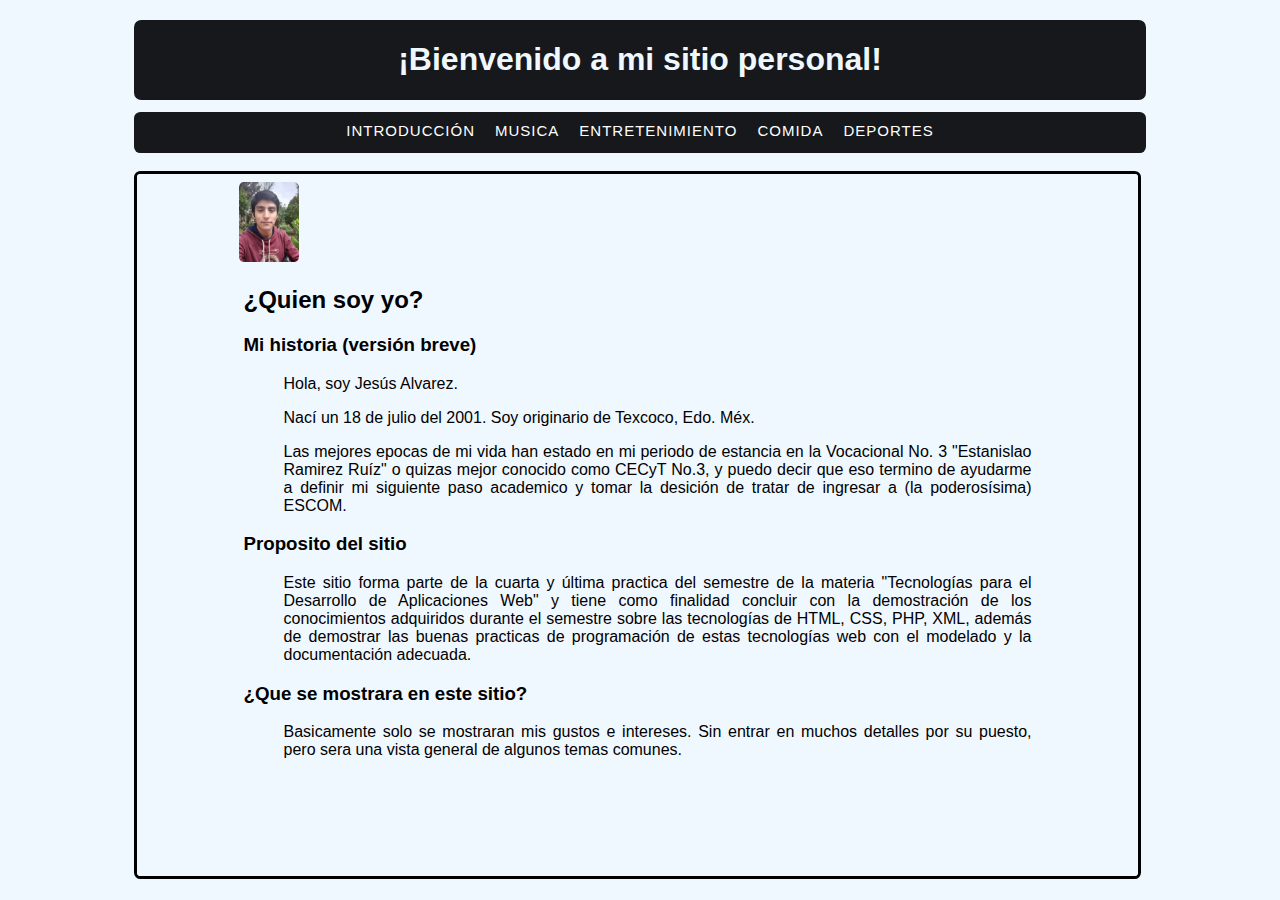
<file: index.html>
<!DOCTYPE html>
<html lang="es">
<head>
    <meta charset="UTF-8">
    <meta http-equiv="X-UA-Compatible" content="IE=edge">
    <meta name="viewport" content="width=device-width, initial-scale=1.0">
    <link rel="icon" href="images/icons/star.ico">
    <link rel="stylesheet" href="estilos/principal.css">
    <link rel="stylesheet" href="estilos/marcos.css">
    <title>Sitio Personal</title>
</head>
<body>

    <body>
        <header>
            <h1>¡Bienvenido a mi sitio personal!</h1>
        </header>
        <nav id="menu">
            <ul>
                <li><a class="boton" target="recargable" href="recursosWeb/introduccion.html">Introducción</a></li>
                <li><a class="boton" target="recargable" href="recursosWeb/musica.html">Musica</a>
                    <ul>
                        <li><a class="boton" target="recargable" href="recursosWeb/subSitiosMusica/2018.html">Mi 2018</a></li>
                        <li><a class="boton" target="recargable" href="recursosWeb/subSitiosMusica/2019.html">Mi 2019</a></li>
                        <li><a class="boton" target="recargable" href="recursosWeb/subSitiosMusica/2020.html">Mi 2020</a></li>
                        <li><a class="boton" target="recargable" href="recursosWeb/subSitiosMusica/2021.html">Mi 2021</a></li>
                        <li><a class="boton" target="recargable" href="recursosWeb/subSitiosMusica/2022.html">Mi 2022</a></li>
                    </ul>
                </li>
                <li><a class="boton" target="recargable" href="recursosWeb/entretenimiento.html">Entretenimiento</a>
                    <ul>
                        <li><a class="boton" target="recargable" href="recursosWeb/subSitiosEntretenimiento/peliculas.php">Películas</a></li>
                        <li><a class="boton" target="recargable" href="recursosWeb/subSitiosEntretenimiento/series.php">Series</a></li>
                        <li><a class="boton" target="recargable" href="recursosWeb/subSitiosEntretenimiento/anime.php">Anime</a></li>
                    </ul>
                </li>

                <li><a class="boton" target="recargable" href="recursosWeb/">Comida</a></li>
                <li><a class="boton" target="recargable" href="recursosWeb/deportes.html">Deportes</a></li>
            </ul>
        </nav>
        <main>

            <section>
                <br>
                <div>
                    <iframe id="seccionIntroduccion" class="secciones"
                     name="recargable" src="recursosWeb/introduccion.html"
                      frameborder="0"></iframe>
                </div>
            </section>    
</body>
</html>
</file>
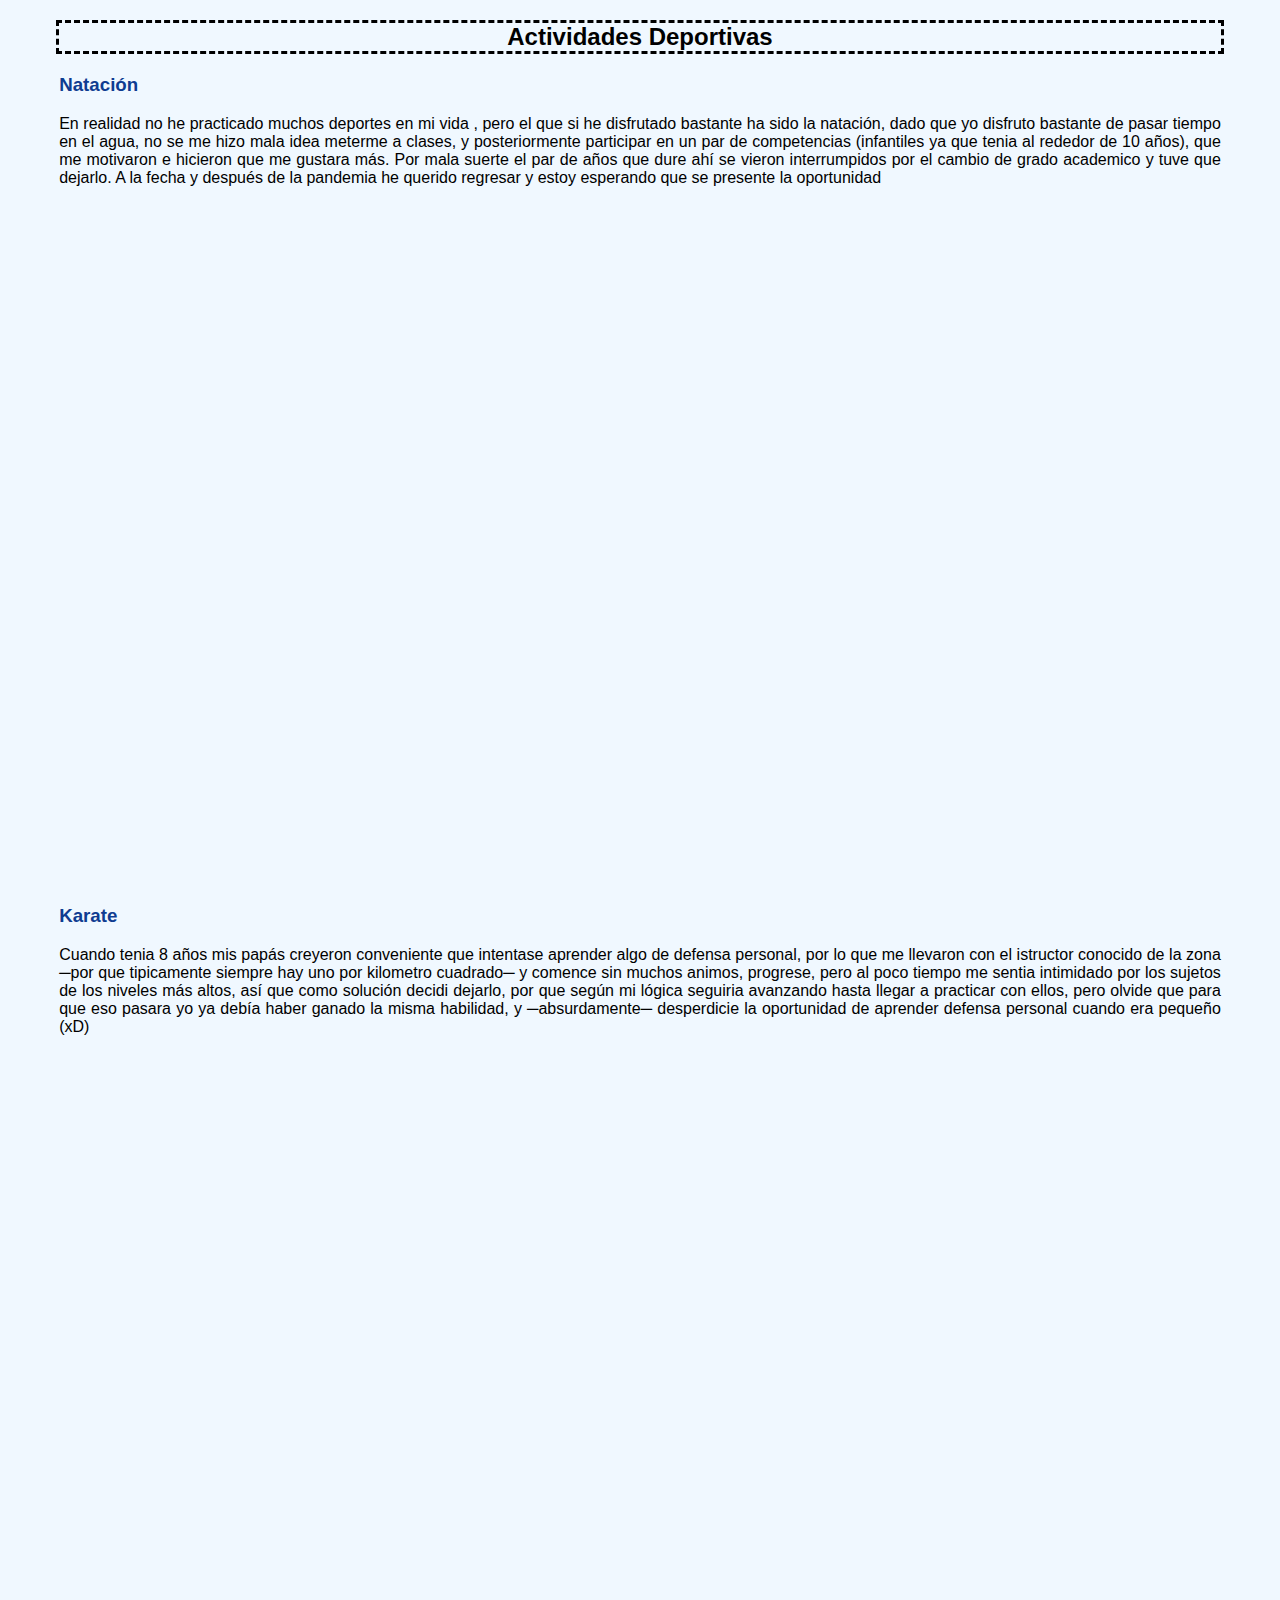
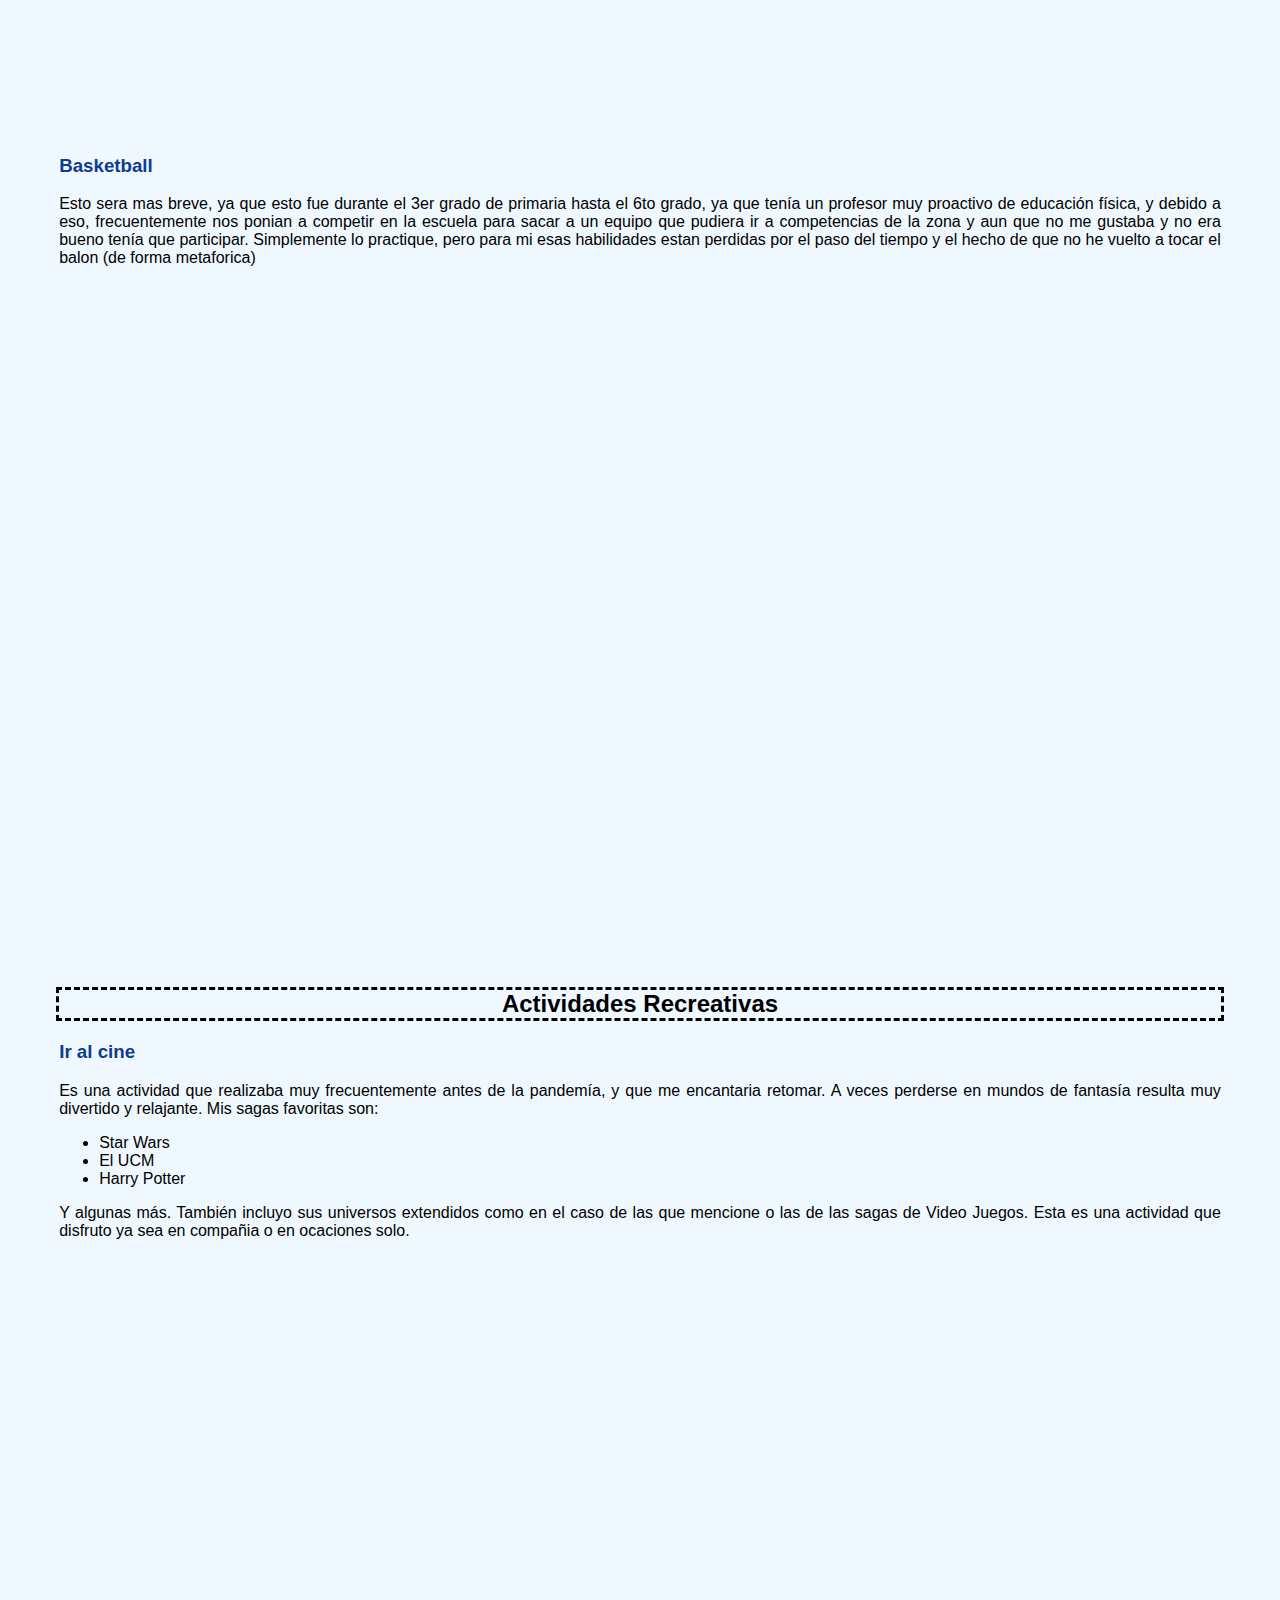
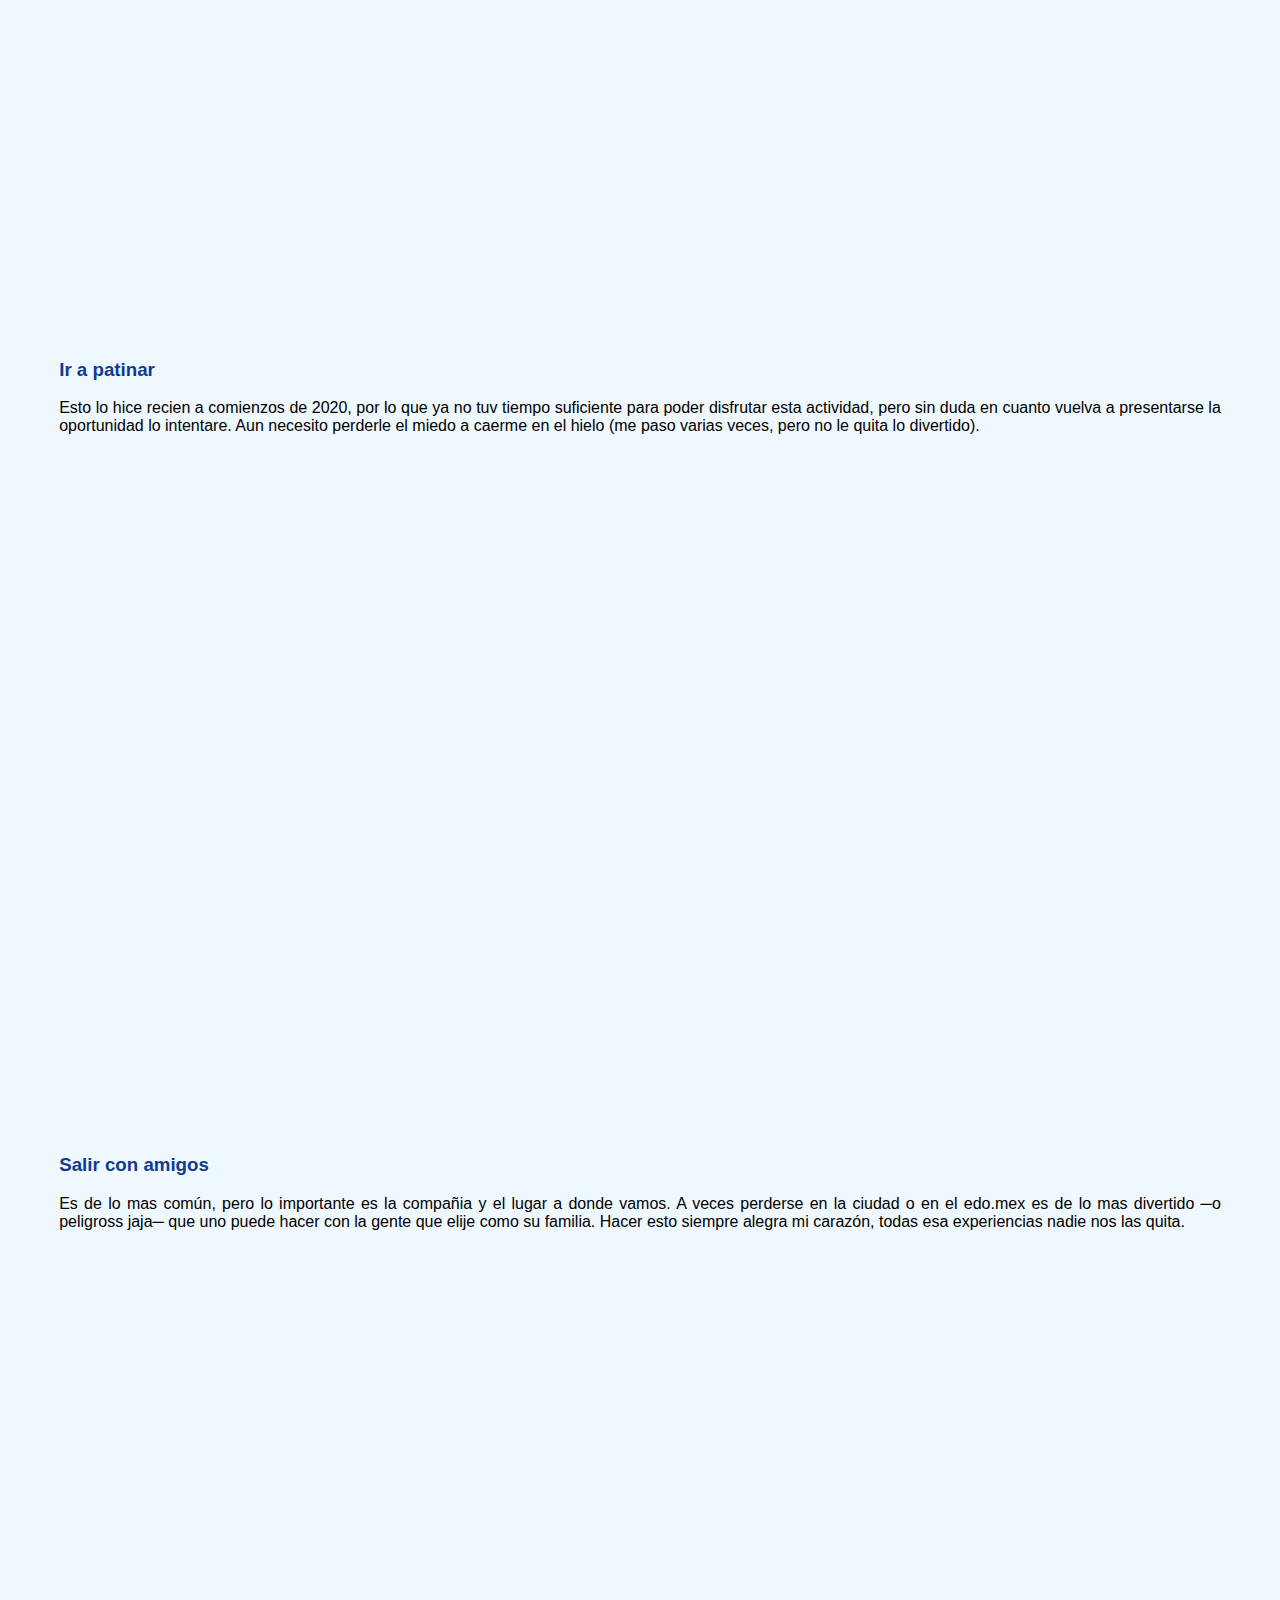
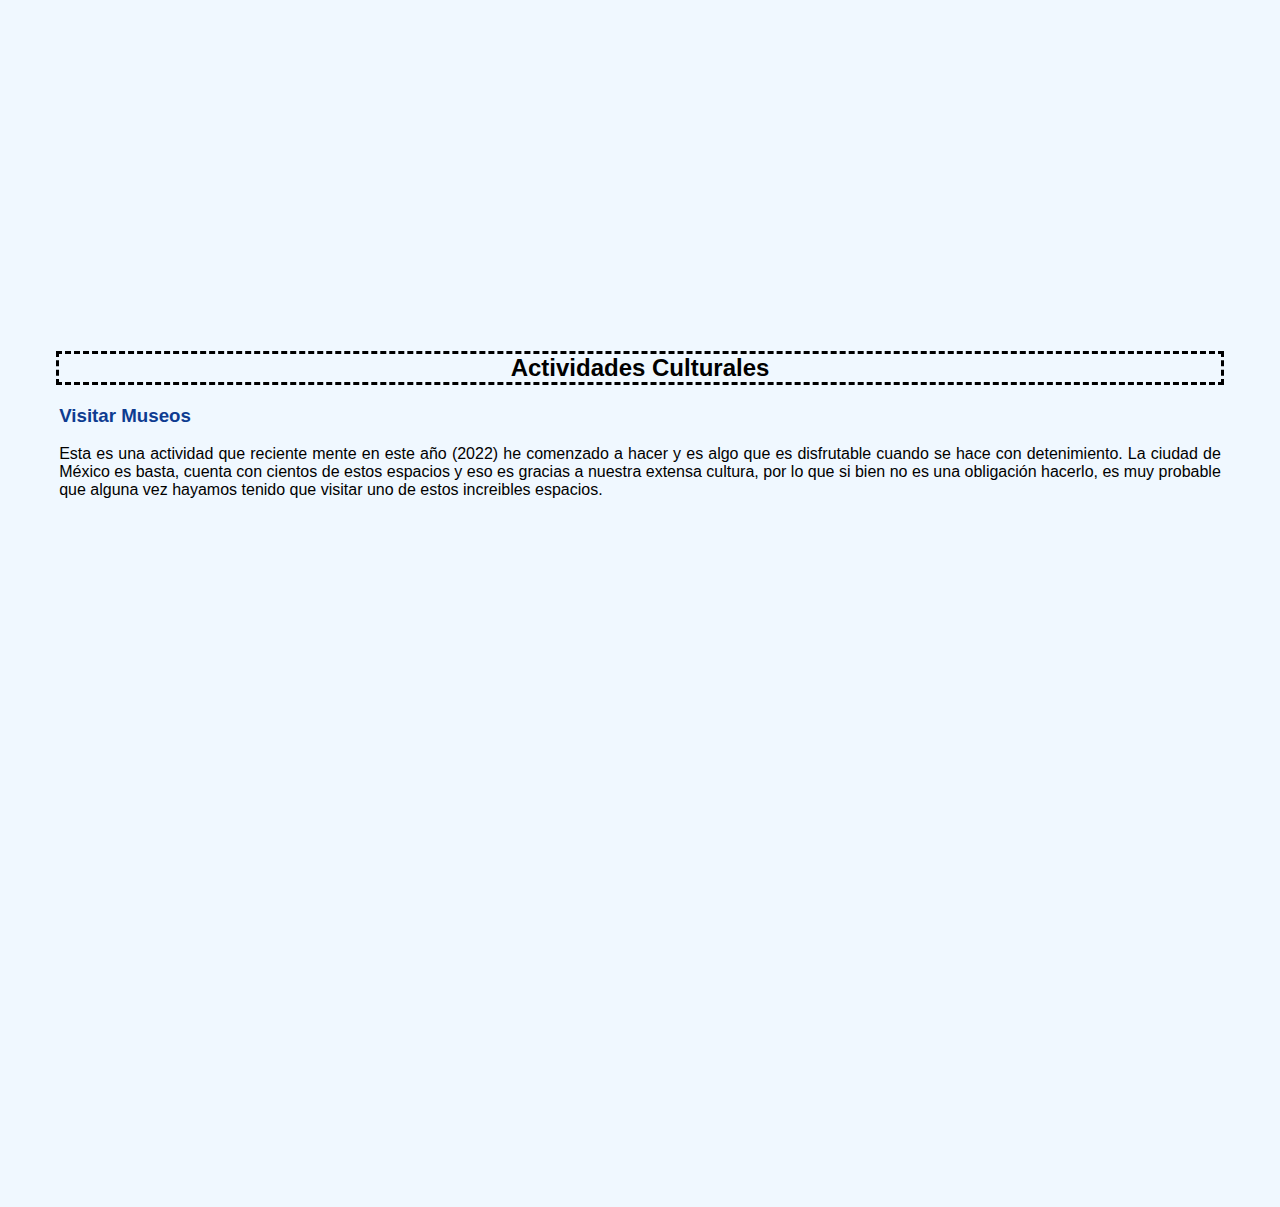
<file: recursosWeb/deportes.html>
<!DOCTYPE html>
<html lang="es">
  <head>
    <meta charset="UTF-8" />
    <meta http-equiv="X-UA-Compatible" content="IE=edge" />
    <meta name="viewport" content="width=device-width, initial-scale=1.0" />
    <link rel="stylesheet" href="../estilos/textos.css" />
    <link rel="stylesheet" href="../estilos/deportes.css" />

    <title>Deportes y actividades</title>
  </head>
  <body>
    <h2 class="titulo">Actividades Deportivas</h2>
    <h3>Natación</h3>
    <p>
      En realidad no he practicado muchos deportes en mi vida , pero el que si
      he disfrutado bastante ha sido la natación, dado que yo disfruto bastante
      de pasar tiempo en el agua, no se me hizo mala idea meterme a clases, y
      posteriormente participar en un par de competencias (infantiles ya que
      tenia al rededor de 10 años), que me motivaron e hicieron que me gustara
      más. Por mala suerte el par de años que dure ahí se vieron interrumpidos
      por el cambio de grado academico y tuve que dejarlo. A la fecha y después
      de la pandemia he querido regresar y estoy esperando que se presente la
      oportunidad
    </p>
    <iframe
      src="https://prezi.com/p/embed/2jstcrzhp0bw/"
      id="iframe_container"
      frameborder="0"
      webkitallowfullscreen=""
      mozallowfullscreen=""
      allowfullscreen=""
      allow="autoplay; fullscreen"
    ></iframe>
    <h3>Karate</h3>
    <p>
      Cuando tenia 8 años mis papás creyeron conveniente que intentase aprender
      algo de defensa personal, por lo que me llevaron con el istructor conocido
      de la zona ─por que tipicamente siempre hay uno por kilometro cuadrado─ y
      comence sin muchos animos, progrese, pero al poco tiempo me sentia
      intimidado por los sujetos de los niveles más altos, así que como solución
      decidi dejarlo, por que según mi lógica seguiria avanzando hasta llegar a
      practicar con ellos, pero olvide que para que eso pasara yo ya debía haber
      ganado la misma habilidad, y ─absurdamente─ desperdicie la oportunidad de
      aprender defensa personal cuando era pequeño (xD)
    </p>
    <iframe
      src="https://prezi.com/p/embed/sltv_m9sptfy/"
      id="iframe_container"
      frameborder="0"
      webkitallowfullscreen=""
      mozallowfullscreen=""
      allowfullscreen=""
      allow="autoplay; fullscreen"
      height="315"
      width="560"
    ></iframe>
    <h3>Basketball</h3>
    <p>
      Esto sera mas breve, ya que esto fue durante el 3er grado de primaria
      hasta el 6to grado, ya que tenía un profesor muy proactivo de educación
      física, y debido a eso, frecuentemente nos ponian a competir en la escuela
      para sacar a un equipo que pudiera ir a competencias de la zona y aun que
      no me gustaba y no era bueno tenía que participar. Simplemente lo
      practique, pero para mi esas habilidades estan perdidas por el paso del
      tiempo y el hecho de que no he vuelto a tocar el balon (de forma
      metaforica)
    </p>
    <iframe
      src="https://prezi.com/p/embed/9vgvl7qkeys4/"
      id="iframe_container"
      frameborder="0"
      webkitallowfullscreen=""
      mozallowfullscreen=""
      allowfullscreen=""
      allow="autoplay; fullscreen"
      height="315"
      width="560"
    ></iframe>
    <h2 class="titulo">Actividades Recreativas</h2>
    <h3>Ir al cine</h3>
    <p>
      Es una actividad que realizaba muy frecuentemente antes de la pandemía, y
      que me encantaria retomar. A veces perderse en mundos de fantasía resulta
      muy divertido y relajante. Mis sagas favoritas son:
    </p>
    <ul class="txtLista">
      <li>Star Wars</li>
      <li>El UCM</li>
      <li>Harry Potter</li>
    </ul>
    <p>
      Y algunas más. También incluyo sus universos extendidos como en el caso de
      las que mencione o las de las sagas de Video Juegos. Esta es una actividad
      que disfruto ya sea en compañia o en ocaciones solo.
    </p>
    <iframe
      width="560"
      height="315"
      src="https://www.youtube.com/embed/znk2OICHbjY"
      title="YouTube video player"
      frameborder="0"
      allow="accelerometer; autoplay; clipboard-write; encrypted-media; gyroscope; picture-in-picture"
      allowfullscreen
    ></iframe>
    <h3>Ir a patinar</h3>
    <p>
      Esto lo hice recien a comienzos de 2020, por lo que ya no tuv tiempo
      suficiente para poder disfrutar esta actividad, pero sin duda en cuanto
      vuelva a presentarse la oportunidad lo intentare. Aun necesito perderle el
      miedo a caerme en el hielo (me paso varias veces, pero no le quita lo
      divertido).
    </p>
    <iframe
      width="560"
      height="315"
      src="https://www.youtube.com/embed/S0UskVBHT5k"
      title="YouTube video player"
      frameborder="0"
      allow="accelerometer; autoplay; clipboard-write; encrypted-media; gyroscope; picture-in-picture"
      allowfullscreen
    ></iframe>
    <h3>Salir con amigos</h3>
    <p>
      Es de lo mas común, pero lo importante es la compañia y el lugar a donde
      vamos. A veces perderse en la ciudad o en el edo.mex es de lo mas
      divertido ─o peligross jaja─ que uno puede hacer con la gente que elije
      como su familia. Hacer esto siempre alegra mi carazón, todas esa
      experiencias nadie nos las quita.
    </p>
    <iframe
      width="560"
      height="315"
      src="https://www.youtube.com/embed/9ZIkEH689cI"
      title="YouTube video player"
      frameborder="0"
      allow="accelerometer; autoplay; clipboard-write; encrypted-media; gyroscope; picture-in-picture"
      allowfullscreen
    ></iframe>
    <h2 class="titulo">Actividades Culturales</h2>
    <h3>Visitar Museos</h3>
    <p>
      Esta es una actividad que reciente mente en este año (2022) he comenzado a
      hacer y es algo que es disfrutable cuando se hace con detenimiento. La
      ciudad de México es basta, cuenta con cientos de estos espacios y eso es
      gracias a nuestra extensa cultura, por lo que si bien no es una obligación
      hacerlo, es muy probable que alguna vez hayamos tenido que visitar uno de
      estos increibles espacios.
    </p>
    <iframe
      width="560"
      height="315"
      src="https://www.youtube.com/embed/zKjrccpAHIM"
      title="YouTube video player"
      frameborder="0"
      allow="accelerometer; autoplay; clipboard-write; encrypted-media; gyroscope; picture-in-picture"
      allowfullscreen
    ></iframe
    >
  </body>
</html>
</file>
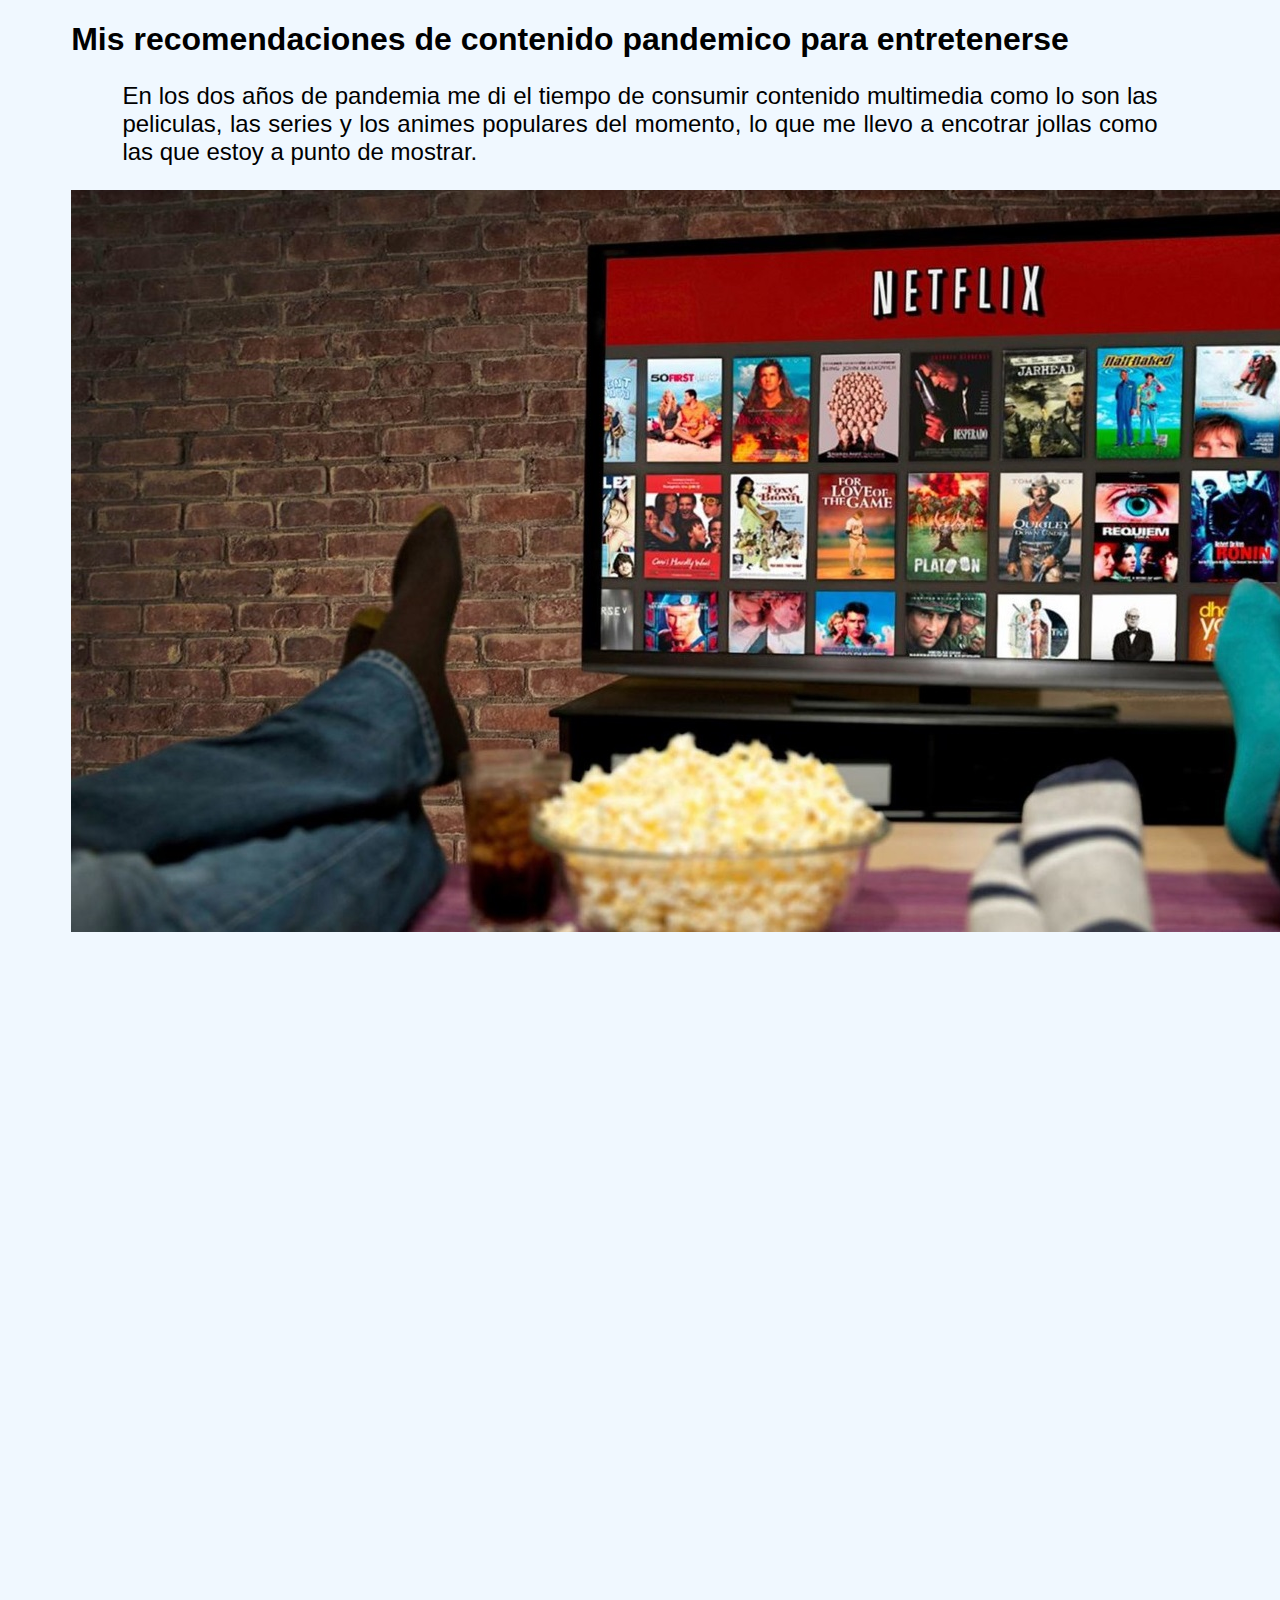
<file: recursosWeb/entretenimiento.html>
<!DOCTYPE html>
<html lang="en">
  <head>
    <meta charset="UTF-8" />
    <meta http-equiv="X-UA-Compatible" content="IE=edge" />
    <meta name="viewport" content="width=device-width, initial-scale=1.0" />
    <link rel="stylesheet" href="../estilos/entretenimiento.css" />
    <link rel="stylesheet" href="../estilos/textos.css" />
    <title>Document</title>
  </head>
  <body>
    <main>
      <div id="titulo">
        <h1>Mis recomendaciones de contenido pandemico para entretenerse</h1>
      </div>
      <section>
        <p id="explicacionPeliculas">
          En los dos años de pandemia me di el tiempo de consumir contenido
          multimedia como lo son las peliculas, las series y los animes
          populares del momento, lo que me llevo a encotrar jollas como las que
          estoy a punto de mostrar.
        </p>
        <div id="imagenViendoPeliculas">
          <img
            src="../images/site/entretainmentPage/viendoPeliculas.jpg"
            alt=""
          />
        </div>
        <div>
          <iframe
            id="videoRecomendaciones"
            src="https://www.youtube.com/embed/kRfJJ64HXLU"
            title="YouTube video player"
            frameborder="0"
            allow="accelerometer; autoplay; clipboard-write; encrypted-media; gyroscope; picture-in-picture"
            allowfullscreen
          ></iframe>
        </div>
        <div>
          <iframe
            src="https://prezi.com/p/embed/vsp_i5gjoycb/"
            id="iframe_container"
            frameborder="0"
            webkitallowfullscreen=""
            mozallowfullscreen=""
            allowfullscreen=""
            allow="autoplay; fullscreen"
            height="700vw"
            width="100%"
          ></iframe>
        </div>
      </section>
    </main>
  </body>
</html>
</file>
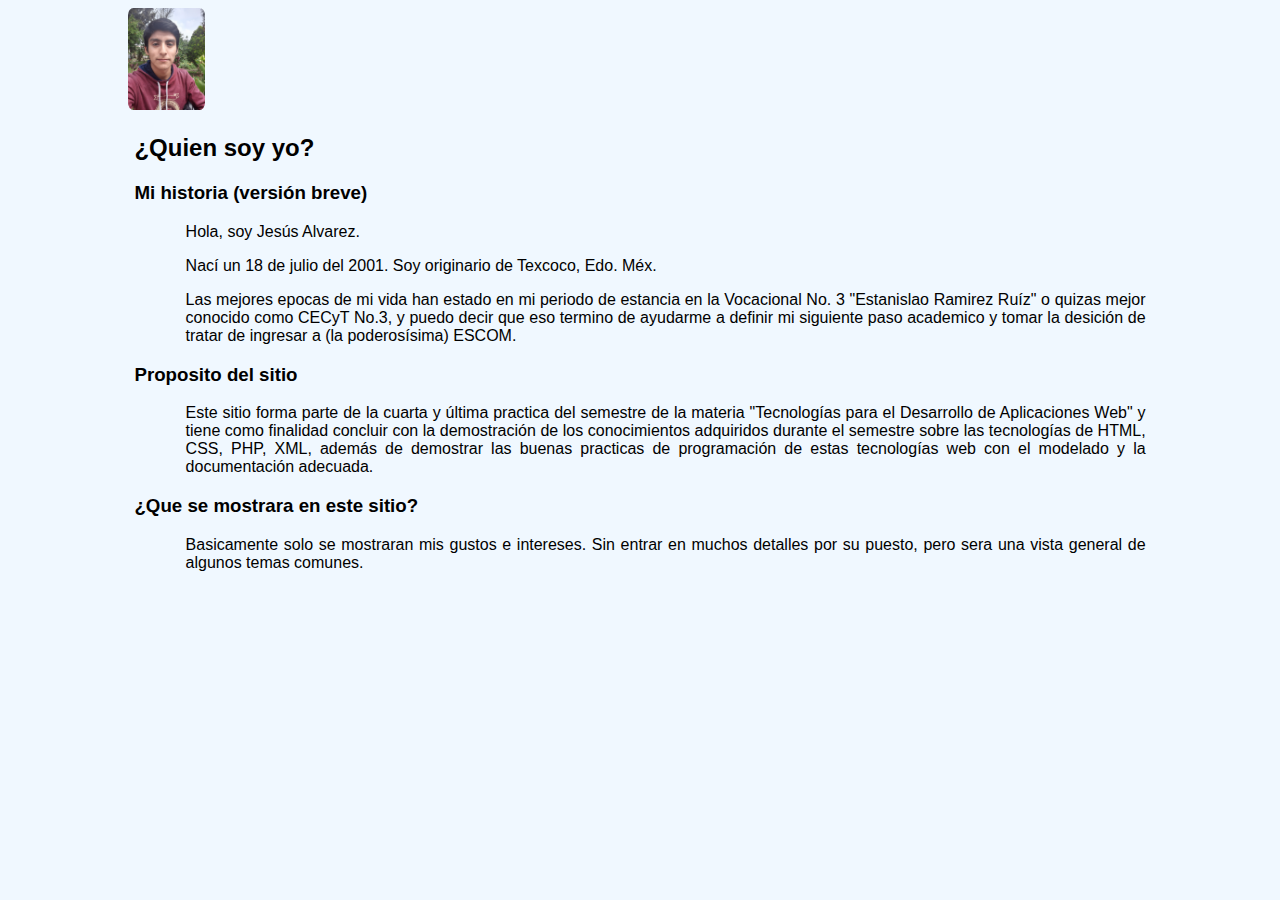
<file: recursosWeb/introduccion.html>
<!DOCTYPE html>
<html lang="en">
<head>
    <meta charset="UTF-8">
    <meta http-equiv="X-UA-Compatible" content="IE=edge">
    <meta name="viewport" content="width=device-width, initial-scale=1.0">
    <link rel="stylesheet" href="../estilos/principal.css">
    <link rel="stylesheet" href="../estilos/introduccion.css">
    <title>Document</title>
</head>
<body>

    <main>
        <section id="introduccion">
            
            <div class="item" id="item1">
                <img class="fotoDePerfil" src="../images/site/profilePic/Arboles.jpg" alt="Mi foto de perfil">
            </div>
            
            <h2>¿Quien soy yo?</h2>
            <h3>Mi historia (versión breve)</h3>
            <p>
                Hola, soy Jesús Alvarez.
            </p>
            <p>
                Nací un 18 de julio del 2001. Soy originario de Texcoco, Edo. Méx.
            </p>
            <p>
                Las mejores epocas de mi vida han estado en mi periodo de estancia en la 
                Vocacional No. 3 "Estanislao Ramirez Ruíz" o quizas mejor conocido como
                CECyT No.3, y puedo decir que eso termino de ayudarme a definir mi siguiente
                paso academico y tomar la desición de tratar de ingresar a (la poderosísima)
                ESCOM.
            </p>
            <h3>Proposito del sitio</h3>
            <p>
                Este sitio forma parte de la cuarta y última practica del semestre
                de la materia "Tecnologías para el Desarrollo de Aplicaciones Web"
                y tiene como finalidad concluir con la demostración de los conocimientos
                adquiridos durante el semestre sobre las tecnologías de HTML, CSS, PHP, XML,
                además de demostrar las buenas practicas de programación de estas tecnologías web
                con el modelado y la documentación adecuada.
            </p>
            <h3>¿Que se mostrara en este sitio?</h3>
            <p>Basicamente solo se mostraran mis gustos e intereses. Sin entrar en muchos detalles por su puesto,
               pero sera una vista general de algunos temas comunes.
            </p>
    
        </section>
        
        <!-- <div class="contDatosDelEstudiante">
            
            <article class="item" id="item2">
                <table class="tablaDatosDelEstudiante">
                    <tbody>
                        <tr>
                            <td>
                                <h3>Nombre: Jesús Alvarez Aguilar</h3>
                            </td>
                        </tr>
                        <tr>
                            <td>
                                <h3>Ultimo nivel de escolaridad concluido: Media Superior</h3>
                            </td>
                        </tr>
                    </tbody>
                </table>
            </article>
        </div> -->
    </main>
    
</body>
</html>
</file>
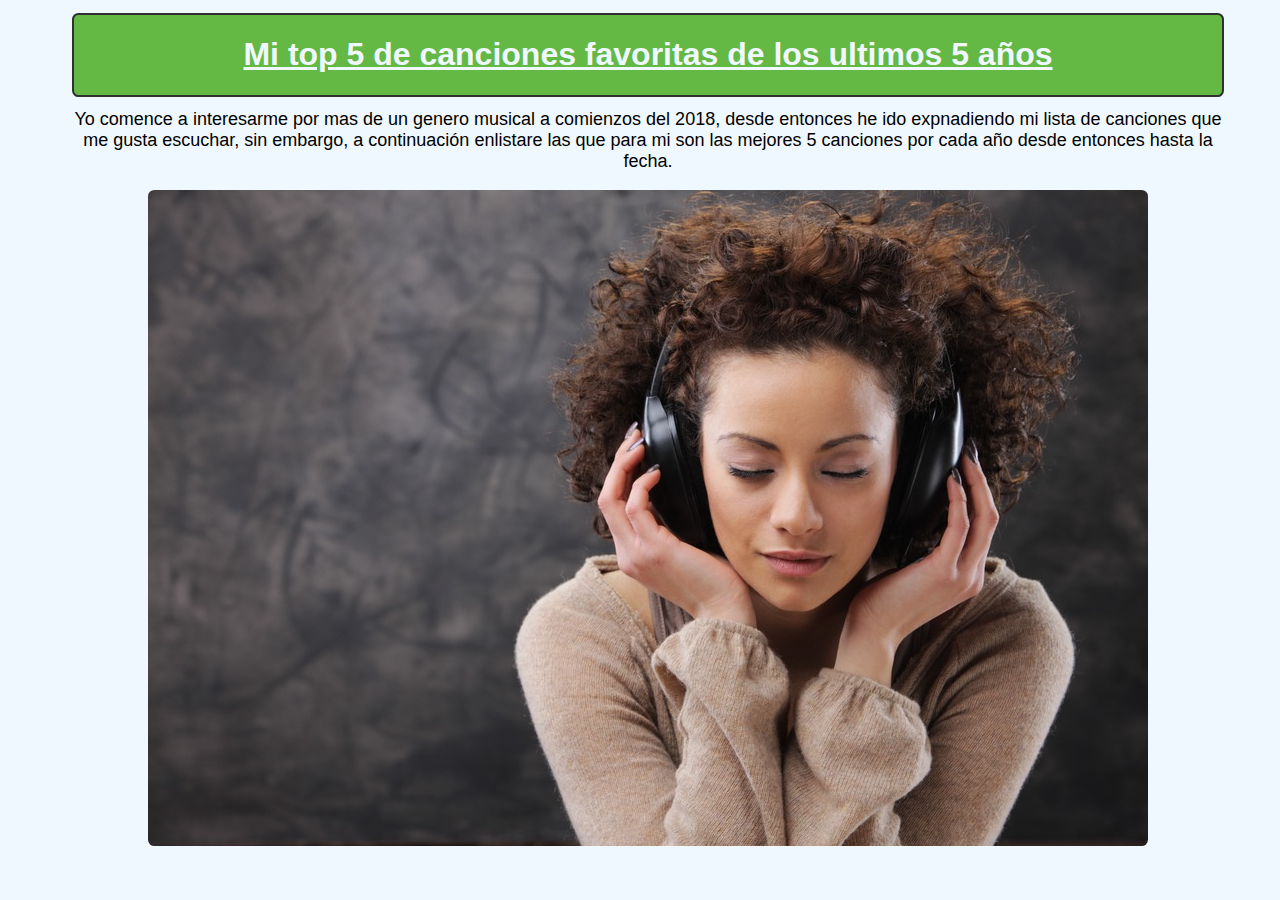
<file: recursosWeb/musica.html>
<!DOCTYPE html>
<html lang="es">
  <head>
    <meta charset="UTF-8" />
    <meta http-equiv="X-UA-Compatible" content="IE=edge" />
    <meta name="viewport" content="width=device-width, initial-scale=1.0" />
    <link rel="stylesheet" href="../estilos/textos.css">
    <link rel="stylesheet" href="../estilos/musica.css">
    <title>Musica</title>
  </head>
  <body>
    <main>
        <div id="titulo">
            <h1>Mi top 5 de canciones favoritas de los ultimos 5 años</h1>
        </div>
        <section >
            <p id="explicacionMusica">
                Yo comence a interesarme por mas de un genero musical a comienzos del
                2018, desde entonces he ido expnadiendo mi lista de canciones que 
                me gusta escuchar, sin embargo, a continuación enlistare las que para
                mi son las mejores 5 canciones por cada año desde entonces hasta la fecha.
            </p>
            <div class="imagenSpotify">
                <img src="../images/site/musicPage/DisfrutandoDeLaMusica.jpg" alt="EscuchandoMusica" class="imagenSpotify">
            </div>
        </section>
    </main>
  </body>
</html>
</file>
<file: estilos/principal.css>
body{
    background-color: aliceblue;
}

header,nav,main,footer{
    font-family: Arial, Helvetica, sans-serif;
    width: 80%;
    margin-left: auto;
    margin-right: auto;
}

header{
    text-align: center;
    color: aliceblue;
    background-color: #17181C;
    border: 1vw solid aliceblue;
    border-radius: 1.5vw;
}

.contDatosDelEstudiante{  
    overflow: hidden; 
}

.item{
    margin: .25vw;
    padding: .25vw;
    float: left;
}

.fotoDePerfil{
    width: 6vw;
    border-radius: 7%;
    margin-left: -.5vw;
    transition: all .25s;
}

.fotoDePerfil:hover{
    width: 10vw;
}

.tablaDatosDelEstudiante>tbody>tr>td{
    height: 50px;
    border: .2vw solid aliceblue;
}

/* Barra de navegacion */

nav{
    align-items: center;
    height: auto;
    background-color:#17181C;
    text-align: center;
    border-radius: .5vw;
}

nav>ul{
    list-style: none;
    display: inline-block;
    margin:0;
    padding:0;
 }

 nav>ul>li{
     float: left;
 }

img{
    width: 100%;
    height: auto;
}

p{
    text-align: justify;
    margin-left: 4vw;
}

#menu ul li {
    background-color:#17181C;
}

#menu ul {
  list-style:none;

}

#menu ul a {
  display:block;
  color:#fff;
  text-decoration:none;
  font-weight:400;
  font-size:15px;
  padding:10px;
  font-family:"HelveticaNeue", "Helvetica Neue", Helvetica, Arial, sans-serif;
  text-transform:uppercase;
  letter-spacing:1px;
}

#menu ul li {
  position:relative;
  float:left;
  margin:0;
  padding:0;
}

#menu ul li:hover {
  background:#5b78a7;
}

#menu ul ul {
  display:none;
  position:absolute;
  top:100%;
  left:0;
  padding:0;
}

#menu ul ul li {
  float:none;
  width:150px
}

#menu ul ul a {
  line-height:120%;
  padding:10px 15px;
}

#menu ul li:hover > ul {
  display:block;
}

.contDesarrolloNivelesDeEstudios>article>h3{
    margin-left: 2vw;
}

#p-rev{
    margin-left: 2vw;
}

footer{
    color: azure;
    background-color: #17181C;
    text-align: center;
    border-radius: .5vw;
}

.pieDePagina{
    /* border-style: dotted; */
    display: inline-block;
}

.listaIzquierda{
    text-align: left;
    list-style: square;
}


span{
    margin: 0;
    padding: 0;
    border: 0;
    font: inherit;
    font-size: 100%;
    vertical-align: baseline;
}

.imagenIcono{
    width: 1vw;
}

#txtHTML::before{
content: 'HTML';
}
#txtCSS::before{
content: 'CSS';
}
#txtPHP::before{
content: 'PHP';
}
#txtLucid::before{
content: 'LucidChart';
}
#txtFigma::before{
content: 'Figma';
}

.primeraLista>ul {
    font-size: 1vw;
    display: inline-flex;
}
.primeraLista>ul>li {
margin: 1vw;
}
</file>
<file: estilos/marcos.css>
iframe{
    width: 99%;
    height: 78vh;
}

.secciones{
    border-radius: 0.5vw;
}

#seccionIntroduccion{
    border: 0.3vw solid rgb(0, 0, 0);
}
</file>
<file: estilos/textos.css>
body{
    margin-top: 1vw;
    background-color: aliceblue;
}

header,nav,main,footer{
    font-family: Arial, Helvetica, sans-serif;
    width: 90%;
    margin-left: auto;
    margin-right: auto;
}

header{
    text-align: center;
    color: aliceblue;
    background-color: #17181C;
    border: 1vw solid aliceblue;
    border-radius: 1.5vw;
}

h1,h2,h3,h4{
    font-family: Arial, Helvetica, sans-serif;
}

p, label, form,table{
    text-align: justify;
    margin-left: 4vw;
    margin-right: 4vw;
    font-family: Arial, Helvetica, sans-serif;
}

footer{
    color: azure;
    background-color: #17181C;
    text-align: center;
    border-radius: .5vw;
}
</file>
<file: estilos/deportes.css>
iframe{
    width: 80%;
    height: 76vh;
    margin-left: auto;
    margin-right: auto;
    display: block;
    border-radius: 1vw;
}

.secciones{
    border-radius: 0.5vw;
}

h3{
    color: rgb(14, 60, 145);
    text-align: justify;
    margin-left: 4vw;
    margin-right: 4vw;
    font-family: Arial, Helvetica, sans-serif;
}

.titulo{
    text-align: center;
    border-style: dashed;
    width: 92%;
    margin-left: auto;
    margin-right: auto;
}

.txtLista{
    font-family: Arial, Helvetica, sans-serif;
    text-align: justify;
    margin-left: 4vw;
    margin-right: 4vw;
    font-family: Arial, Helvetica, sans-serif;
}
</file>
<file: estilos/entretenimiento.css>
#imagenViendoPeliculas{
    width: auto;
    height: auto;
    text-align: center;
}

#videoRecomendaciones{
    width: 100%;
    height: 50vw;
    text-align: center;
    margin-left: auto;
}

label,p{
    font-size: x-large;
}

#primerLabel{
    font-size: x-large;
}

#cantPeliculas, #listaNombresPeliculas, #button{
    font-family: Arial, Helvetica, sans-serif;
    font-size: large;
}

.txtNoPuesto{
    background-color: rgb(175, 136, 211);
    text-align: center;
    border-radius: 1.5vw;
    width: 60%;
    margin-left: auto;
    margin-right: auto;
}

.button {
    background-color: #4CAF50; /* Green */
    border: none;
    color: white;
    padding: 15px 32px;
    text-align: center;
    text-decoration: none;
    display: inline-block;
    font-size: 16px;
}

.button:hover {
    box-shadow: 0 12px 16px 0 rgba(0,0,0,0.24),0 17px 50px 0 rgba(0,0,0,0.19);
    transition: 200ms;
}

.inputButton{
    text-align: center;
    margin-top: 10vw;
}

.imagenesSeccSeries{
    width: 50%;
    height: auto;
    border-radius: .5vw;
    margin-left: auto;
    margin-right: auto;
    padding-left: 25%;
}

.imagenesSeccAnimes{
    width: 25%;
    height: auto;
    margin-left: auto;
    margin-right: auto;
    display: block;
    border-radius: .5vw;
}

.DescripcionSerie{
    text-align: justify;
}

.DescripcionAnimes{
    text-align: justify;
}

.ArticuloSerie{
    margin-bottom: 5vw;
}

.ArticuloAnimes{
    margin-bottom: 5vw;
}
/* .inputBox{
    display: block;
    text-align: justify;
} */

/* .listaDeCheckBoxes{
    display: flex;
    text-align: left;
} */
</file>
<file: estilos/introduccion.css>
#item1{
    display: contents;
}
</file>
<file: estilos/musica.css>
body{
    width: 100%;
}

#titulo{
    text-align: center;
    text-decoration: underline;
    color: aliceblue;
    background-color: #64b844;
    border: 0.2vw solid rgb(48, 48, 48);
    border-radius: 0.5vw;
}

.imagenSpotify{
    width: auto;
    height: auto;
    text-align: center;
    border-radius: 0.5vw;
}

#explicacionMusica{
    margin-top: 1vw;
    margin-left: auto;
    margin-right: auto;
    text-align: center;
    color: rgb(0, 0, 0);
    background-color: aliceblue;
    /* border: 0.2vw solid rgb(48, 48, 48); */
    border-radius: 0.5vw;
    font-size: large;
}
iframe{
    margin-left: auto;
    width: 99%;
    height: 9vw;
    display: inline-block;
}

.cancion{
    font-family: Arial, Helvetica, sans-serif;
}

h2{
    background-color: rgb(109, 192, 70);
    border-radius: .5vw;
    display: inline-block;
    border: 1vw solid rgb(109, 192, 70);
}
</file>
